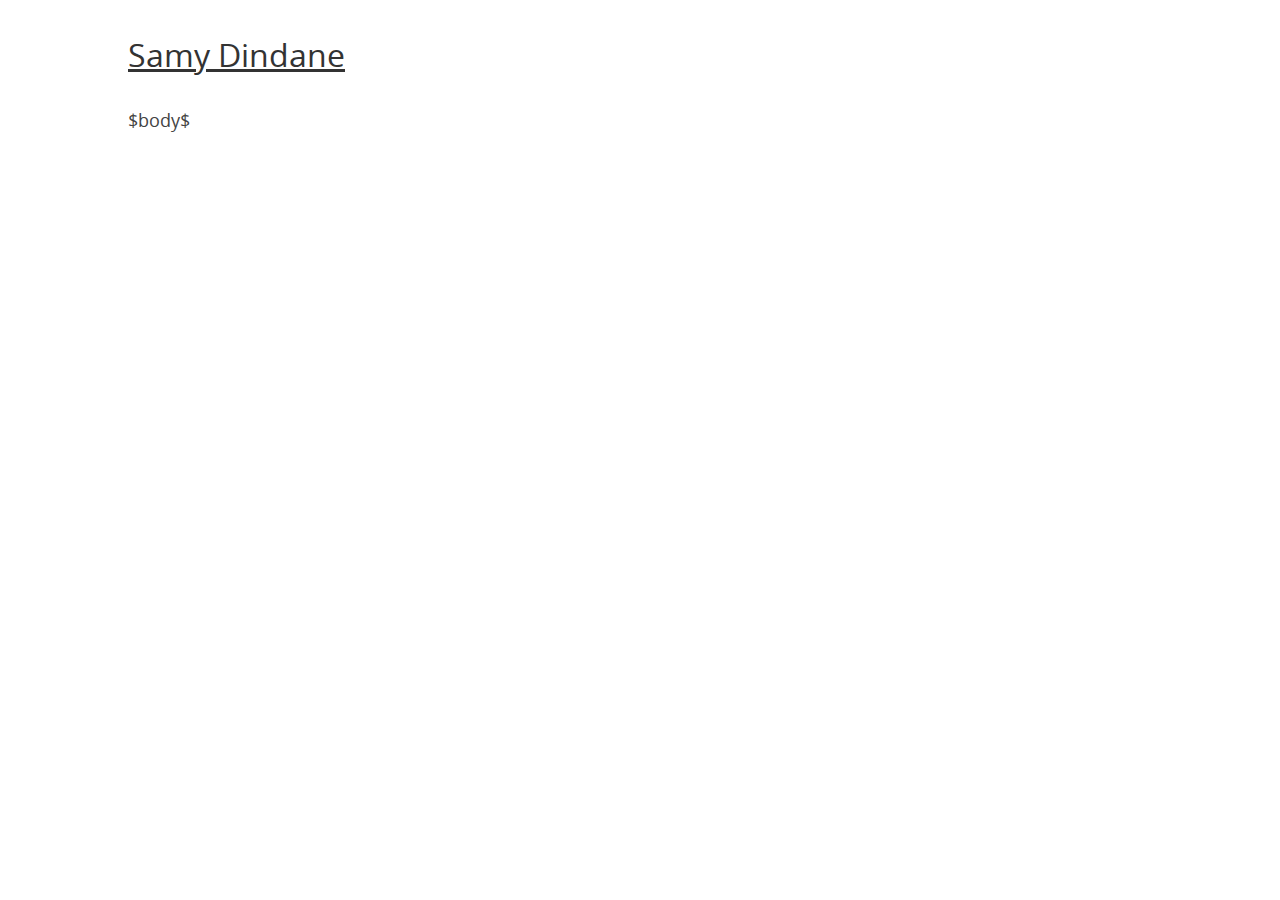
<file: templates/default.html>
<?xml version="1.0" encoding="UTF-8"?>
<!DOCTYPE html PUBLIC "-//W3C//DTD XHTML 1.0 Strict//EN"
"http://www.w3.org/TR/xhtml1/DTD/xhtml1-strict.dtd">
<html xmlns="http://www.w3.org/1999/xhtml" xml:lang="en" lang="en">
    <head>
        <title>Samy Dindane - $title$</title>

        <meta http-equiv="Content-Type" content="text/html; charset=UTF-8">
        <meta name="keywords" content="samy dindane, dindane, dinduks">
        <meta name="description" content="The personal homepage of Samy Dindane">
        <meta name="author" content="Samy Dindane">

        <link rel="stylesheet" href="/css/fonts.css">
        <link rel="stylesheet" href="/css/default.css">
        <link rel="stylesheet" href="/css/reserva.css">
        <style>
            body { font-size: large; }
        </style>
    </head>
    <body>
        <div class="container">
            <p>
                <h2><a href="/">Samy Dindane</a></h2>
            </p>

            <div id="content">
                $body$
            </div>
        </div>
    </body>
</html>
</file>
<file: css/fonts.css>
/***** Font Definition for Open Sans. This stylesheet comes from qrohlf.com/posts/better-opensans *****/

/* Regular */
@font-face {
    font-family: 'Open Sans';

    src: url('/css/fonts/OpenSans-Regular-webfont.eot');
    src: url('/css/fonts/OpenSans-Regular-webfont.eot?#iefix') format('embedded-opentype'),
         url('/css/fonts/OpenSans-Regular-webfont.woff') format('woff'),
         url('/css/fonts/OpenSans-Regular-webfont.ttf') format('truetype'),
         url('/css/fonts/OpenSans-Regular-webfont.svg#OpenSansRegular') format('svg');
    font-weight: normal;
    font-weight: 400;
    font-style: normal;

}

/* Italic */
@font-face {
    font-family: 'Open Sans';
    src: url('/css/fonts/OpenSans-Italic-webfont.eot');
    src: url('/css/fonts/OpenSans-Italic-webfont.eot?#iefix') format('embedded-opentype'),
         url('/css/fonts/OpenSans-Italic-webfont.woff') format('woff'),
         url('/css/fonts/OpenSans-Italic-webfont.ttf') format('truetype'),
         url('/css/fonts/OpenSans-Italic-webfont.svg#OpenSansItalic') format('svg');
    font-weight: normal;
    font-weight: 400;
    font-style: italic;

}

/* Light */
@font-face {
    font-family: 'Open Sans';
    src: url('/css/fonts/OpenSans-Light-webfont.eot');
    src: url('/css/fonts/OpenSans-Light-webfont.eot?#iefix') format('embedded-opentype'),
         url('/css/fonts/OpenSans-Light-webfont.woff') format('woff'),
         url('/css/fonts/OpenSans-Light-webfont.ttf') format('truetype'),
         url('/css/fonts/OpenSans-Light-webfont.svg#OpenSansLight') format('svg');
    font-weight: 200;
    font-style: normal;

}

/* Light Italic */
@font-face {
    font-family: 'Open Sans';
    src: url('/css/fonts/OpenSans-LightItalic-webfont.eot');
    src: url('/css/fonts/OpenSans-LightItalic-webfont.eot?#iefix') format('embedded-opentype'),
         url('/css/fonts/OpenSans-LightItalic-webfont.woff') format('woff'),
         url('/css/fonts/OpenSans-LightItalic-webfont.ttf') format('truetype'),
         url('/css/fonts/OpenSans-LightItalic-webfont.svg#OpenSansLightItalic') format('svg');
    font-weight: 200;
    font-style: italic;

}

/* Semibold */
@font-face {
    font-family: 'Open Sans';
    src: url('/css/fonts/OpenSans-Semibold-webfont.eot');
    src: url('/css/fonts/OpenSans-Semibold-webfont.eot?#iefix') format('embedded-opentype'),
         url('/css/fonts/OpenSans-Semibold-webfont.woff') format('woff'),
         url('/css/fonts/OpenSans-Semibold-webfont.ttf') format('truetype'),
         url('/css/fonts/OpenSans-Semibold-webfont.svg#OpenSansSemibold') format('svg');
    font-weight: 500;
    font-style: normal;

}

/* Semibold Italic */
@font-face {
    font-family: 'Open Sans';
    src: url('/css/fonts/OpenSans-SemiboldItalic-webfont.eot');
    src: url('/css/fonts/OpenSans-SemiboldItalic-webfont.eot?#iefix') format('embedded-opentype'),
         url('/css/fonts/OpenSans-SemiboldItalic-webfont.woff') format('woff'),
         url('/css/fonts/OpenSans-SemiboldItalic-webfont.ttf') format('truetype'),
         url('/css/fonts/OpenSans-SemiboldItalic-webfont.svg#OpenSansSemiboldItalic') format('svg');
    font-weight: 500;
    font-style: italic;

}

/* Bold */
@font-face {
    font-family: 'Open Sans';
    src: url('/css/fonts/OpenSans-Bold-webfont.eot');
    src: url('/css/fonts/OpenSans-Bold-webfont.eot?#iefix') format('embedded-opentype'),
         url('/css/fonts/OpenSans-Bold-webfont.woff') format('woff'),
         url('/css/fonts/OpenSans-Bold-webfont.ttf') format('truetype'),
         url('/css/fonts/OpenSans-Bold-webfont.svg#OpenSansBold') format('svg');
    font-weight: bold;
    font-weight: 700;
    font-style: normal;

}

/* Bold Italic */
@font-face {
    font-family: 'Open Sans';
    src: url('/css/fonts/OpenSans-BoldItalic-webfont.eot');
    src: url('/css/fonts/OpenSans-BoldItalic-webfont.eot?#iefix') format('embedded-opentype'),
         url('/css/fonts/OpenSans-BoldItalic-webfont.woff') format('woff'),
         url('/css/fonts/OpenSans-BoldItalic-webfont.ttf') format('truetype'),
         url('/css/fonts/OpenSans-BoldItalic-webfont.svg#OpenSansBoldItalic') format('svg');
    font-weight: bold;
    font-weight: 700;
    font-style: italic;

}

/* Extra Bold */
@font-face {
    font-family: 'Open Sans';
    src: url('/css/fonts/OpenSans-ExtraBold-webfont.eot');
    src: url('/css/fonts/OpenSans-ExtraBold-webfont.eot?#iefix') format('embedded-opentype'),
         url('/css/fonts/OpenSans-ExtraBold-webfont.woff') format('woff'),
         url('/css/fonts/OpenSans-ExtraBold-webfont.ttf') format('truetype'),
         url('/css/fonts/OpenSans-ExtraBold-webfont.svg#OpenSansExtrabold') format('svg');
    font-weight: 900;
    font-style: normal;

}

/* Extra Bold Italic */
@font-face {
    font-family: 'Open Sans';
    src: url('/css/fonts/OpenSans-ExtraBoldItalic-webfont.eot');
    src: url('/css/fonts/OpenSans-ExtraBoldItalic-webfont.eot?#iefix') format('embedded-opentype'),
         url('/css/fonts/OpenSans-ExtraBoldItalic-webfont.woff') format('woff'),
         url('/css/fonts/OpenSans-ExtraBoldItalic-webfont.ttf') format('truetype'),
         url('/css/fonts/OpenSans-ExtraBoldItalic-webfont.svg#OpenSansExtraboldItalic') format('svg');
    font-weight: 900;
    font-style: italic;

}
</file>
<file: css/default.css>
.title {
  margin: 0;
}

.info {
    color: #555;
    font-style: italic;
}

p {
  text-align: justify;
}

blockquote p {
  margin: 0;
}

#contact-details {
  text-align: left;
}
</file>
<file: css/reserva.css>
/*
* Reserva 0.2 
* Responsive css framework, without the bullshit
* By Ev Bogue http://evbogue.com
* Contributors: Joseph Post http://jcpst.com/
* Public domain
* Inspired by Skeleton http://getskeleton.com/
*/ 

/* reset */

	html, body, div, span, applet, object, iframe, h1, h2, h3, h4, h5, h6, p, blockquote, pre, a, abbr, acronym, address, big, cite, code, del, dfn, em, img, ins, kbd, q, s, samp, small, strike, strong, sub, sup, tt, var, b, u, i, center, dl, dt, dd, ol, ul, li, fieldset, form, label, legend, table, caption, tbody, tfoot, thead, tr, th, td, article, aside, canvas, details, embed, figure, figcaption, footer, header, hgroup, menu, nav, output, ruby, section, summary, time, mark, audio, video {
	margin: 0;
	padding: 0;
	border: 0;
	font-size: 100%;
	font: inherit;
	vertical-align: baseline; }

	article, aside, details, figcaption, figure, footer, header, hgroup, menu, nav, section {
	display: block;}

	body { line-height: 1em; }

	blockquote, q {
	quotes: none; }

	blockquote:before, blockquote:after, q:before, q:after {
	content: '';
	content: none; }

	
/* basic */

	body { background: #fff;
	font: 1em "Open Sans", "HelveticaNeue", "Helvetica Neue", Helvetica, Arial, sans-serif;
	color: #444; 
	margin-top: 1.2em;
	margin-bottom: 5em; }

/* typography */

	h1, h2, h3, h4, h5, h6 {
	color: #333;
	font-weight: normal; }

	h1 a, h2 a, h3 a, h4 a, h5 a, h6 a { 
	font-weight: inherit; }

	h1 { font-size: 2em; line-height: 2.2em; margin-bottom: .6em; }
	h2 { font-size: 1.8em; line-height: 2em; margin-bottom: .5em; }
	h3 { font-size: 1.6em; line-height: 1.8em; margin-bottom: .4em; }
	h4 { font-size: 1.4em; line-height: 1.6em; margin-bottom: .2em; }
	h5 { font-size: 1.2em; line-height: 1.4em; }
	h6 { font-size: 1em; line-height: 1.2em; }

	p {
	font-size: 1em;
	line-height: 1.38em;  
	margin: 0 0 1.2em 0; }
	p img { margin: 0; }

	em { font-style: italic; }
	strong { font-weight: bold; color: #333; }
	small { font-size: .8em; }
	
    blockquote, blockquote p { font-size: 1em; line-height: 1.2em; font-style: italic; color: #666; }
	blockquote { margin: 0 0 1.4em; padding: .8em; 1.4em 0 1.2em; border-left: 1px solid #666; }

	hr { border: solid #ddd; border-width: 1px 0 0; clear: both; margin: .9em; 0 2em; height: 0; }

        code { border-radius: 5px; font-family: monospace; }
	pre { margin-bottom: .6em; }


/* links */

	a, a:visited { color: #333; text-decoration: underline; outline 0; }
	a:hover, a:focus { color: #000; }
	p a, p a:visited: { line-height: inherit; }


/* lists */

	ul, ol { margin-bottom: 1.3em; }
	ul { list-style: square outside; margin-left: 2em; }
	ol { list-style: decimal; margin-left: 2.6em; }
	li { line-height: 1.35em; margin-bottom: .5em; } 

/* images */

	img.full {
		max-width: 100%;
		height: auto;
		}

	img.profile {
		padding: 4px;
		border: 1px solid #ccc;
		box-shadow: 1px 3px 3px #ddd;
		}

/* buttons */


    .button,
    button,
    input[type="submit"],
    input[type="reset"],
    input[type="button"] {
        background: #eee; /* Old browsers */
        background: #eee -moz-linear-gradient(top, rgba(255,255,255,.2) 0%, rgba(0,0,0,.2) 100%); /* FF3.6+ */
        background: #eee -webkit-gradient(linear, left top, left bottom, color-stop(0%,rgba(255,255,255,.2)), color-stop(100%,rgba(0,0,0,.2))); /* Chrome,Safari4+ */
        background: #eee -webkit-linear-gradient(top, rgba(255,255,255,.2) 0%,rgba(0,0,0,.2) 100%); /* Chrome10+,Safari5.1+ */
        background: #eee -o-linear-gradient(top, rgba(255,255,255,.2) 0%,rgba(0,0,0,.2) 100%); /* Opera11.10+ */
        background: #eee -ms-linear-gradient(top, rgba(255,255,255,.2) 0%,rgba(0,0,0,.2) 100%); /* IE10+ */
        background: #eee linear-gradient(top, rgba(255,255,255,.2) 0%,rgba(0,0,0,.2) 100%); /* W3C */
        border: 1px solid #aaa;
        border-top: 1px solid #ccc;
        border-left: 1px solid #ccc;
        border-radius: 7px;
        color: #444;
        display: inline-block;
        font-size: .8em;
        font-weight: bold;
        text-decoration: none;
        text-shadow: 0 1px rgba(255, 255, 255, .75);
        cursor: pointer;
        margin-bottom: 1.2em;
        line-height: normal;
        padding: .6em 1em;
        font-family: "Open Sans", "HelveticaNeue", "Helvetica Neue", Helvetica, Arial, sans-serif; }

   .button:hover,
    button:hover,
    input[type="submit"]:hover,
    input[type="reset"]:hover,
    input[type="button"]:hover {
        color: #222;
        background: #ddd; /* Old browsers */
        background: #ddd -moz-linear-gradient(top, rgba(255,255,255,.3) 0%, rgba(0,0,0,.3) 100%); /* FF3.6+ */
        background: #ddd -webkit-gradient(linear, left top, left bottom, color-stop(0%,rgba(255,255,255,.3)), color-stop(100%,rgba(0,0,0,.3))); /* Chrome,Safari4+ */
        background: #ddd -webkit-linear-gradient(top, rgba(255,255,255,.3) 0%,rgba(0,0,0,.3) 100%); /* Chrome10+,Safari5.1+ */
        background: #ddd -o-linear-gradient(top, rgba(255,255,255,.3) 0%,rgba(0,0,0,.3) 100%); /* Opera11.10+ */
        background: #ddd -ms-linear-gradient(top, rgba(255,255,255,.3) 0%,rgba(0,0,0,.3) 100%); /* IE10+ */
        background: #ddd linear-gradient(top, rgba(255,255,255,.3) 0%,rgba(0,0,0,.3) 100%); /* W3C */
        border: 1px solid #888;
        border-top: 1px solid #aaa;
        border-left: 1px solid #aaa; }

   .button:active,
    button:active,
    input[type="submit"]:active,
    input[type="reset"]:active,
    input[type="button"]:active {
        border: 1px solid #666;
        background: #ccc; /* Old browsers */
        background: #ccc -moz-linear-gradient(top, rgba(255,255,255,.35) 0%, rgba(10,10,10,.4) 100%); /* FF3.6+ */
        background: #ccc -webkit-gradient(linear, left top, left bottom, color-stop(0%,rgba(255,255,255,.35)), color-stop(100%,rgba(10,10,10,.4))); /* Chrome,Safari4+ */
        background: #ccc -webkit-linear-gradient(top, rgba(255,255,255,.35) 0%,rgba(10,10,10,.4) 100%); /* Chrome10+,Safari5.1+ */
        background: #ccc -o-linear-gradient(top, rgba(255,255,255,.35) 0%,rgba(10,10,10,.4) 100%); /* Opera11.10+ */
        background: #ccc -ms-linear-gradient(top, rgba(255,255,255,.35) 0%,rgba(10,10,10,.4) 100%); /* IE10+ */
        background: #ccc linear-gradient(top, rgba(255,255,255,.35) 0%,rgba(10,10,10,.4) 100%); /* W3C */ }


/* forms */

	form { margin-bottom: 1.2em }
	fieldset { margin-bottom: 1.2em }

	input[type="text"],
    input[type="password"],
    input[type="email"],
    textarea,
    select {
        border: 1px solid #ccc;
        padding: 6px 4px;
        outline: none;
        -moz-border-radius: 2px;
        -webkit-border-radius: 2px;
        border-radius: 2px;
        font: 1em "Open Sans", "HelveticaNeue", "Helvetica Neue", Helvetica, Arial, sans-serif;
        color: #777;
        margin: 0;
        width: 13em;
        max-width: 100%;
        display: block;
        margin-bottom: 20px;
        background: #fff; }
    textarea {
        min-height: 3.75em; }
    label,
    legend {
        display: block;
        font-weight: bold;
        font-size: 1em;  }
    select {
        width: 13em; }
    input[type="checkbox"] {
        display: inline; }
    label span,
    legend span {
        font-weight: normal;
        font-size: 1em;
        color: #444; }

/* grid */

    .container                                  { position: relative; width: 80%; margin: 0 auto; padding: 0; }
    .container .column,
    .container .columns                         { margin-right: 3.2786885%; float: left; min-height: 1px; }
    .column.omega, .columns.omega               { margin-right: 0; }

    .container .one.column,
    .container .one.columns                     { width: 5.32%; }
    .container .two.columns                     { width: 13.93%; }
    .container .three.columns                   { width: 22.54%; }
    .container .four.columns                    { width: 31.14%; }
    .container .five.columns                    { width: 39.75%; }
    .container .six.columns                     { width: 48.36%; }
    .container .seven.columns                   { width: 56.96%; }
    .container .eight.columns                   { width: 65.57%; }
    .container .nine.columns                    { width: 74.18%; }
    .container .ten.columns                     { width: 82.78%; }
    .container .eleven.columns                  { width: 91.39%; }
    .container .twelve.columns                  { width: 100%; }

    .container .offset-by-one                   { padding-left: 5.32%; }
    .container .offset-by-two                   { padding-left: 13.93%; }
    .container .offset-by-three                 { padding-left: 22.54%; }
    .container .offset-by-four                  { padding-left: 31.14%; }
    .container .offset-by-five                  { padding-left: 39.75%; }
    .container .offset-by-six                   { padding-left: 48.36%; }
    .container .offset-by-seven                 { padding-left: 56.96%; }
    .container .offset-by-eight                 { padding-left: 65.57%; }
    .container .offset-by-nine                  { padding-left: 74.18%; }
    .container .offset-by-ten                   { padding-left: 82.78%; }
    .container .offset-by-eleven                { padding-left: 91.39%; }



/* mobile */

    @media only screen and (max-width: 767px) {
        .container { width: 80%; margin: 0 auto;}
        .container .columns,
        .container .column { margin: 0; }

        .container .one.column,
        .container .one.columns,
        .container .two.columns,
        .container .three.columns,
        .container .four.columns,
        .container .five.columns,
        .container .six.columns,
        .container .seven.columns,
        .container .eight.columns,
        .container .nine.columns,
        .container .ten.columns,
        .container .eleven.columns,
        .container .twelve.columns  { width: 100%; }

        /* Offsets */
        .container .offset-by-one,
        .container .offset-by-two,
        .container .offset-by-three,
        .container .offset-by-four,
        .container .offset-by-five,
        .container .offset-by-six,
        .container .offset-by-seven,
        .container .offset-by-eight,
        .container .offset-by-nine,
        .container .offset-by-ten,
        .container .offset-by-eleven { padding-left: 0; }

    }

/* clearfix */ 

    .container:after { content: "\0020"; display: block; height: 0; clear:both; visibility: hidden; }

    .clearfix:before,
    .clearfix:after,
    .row:before,
    .row:after {
      content: '\0020';
      display: block;
      overflow: hidden;
      visibility: hidden;
      width: 0;
      height: 0; }
    .row:after,
    .clearfix:after {
      clear: both; }
    .row,
    .clearfix {
      zoom: 1; }

    .clear {
      clear: both;
      display: block;
      overflow: hidden;
      visibility: hidden;
      width: 0;
      height: 0;
    }
</file>
